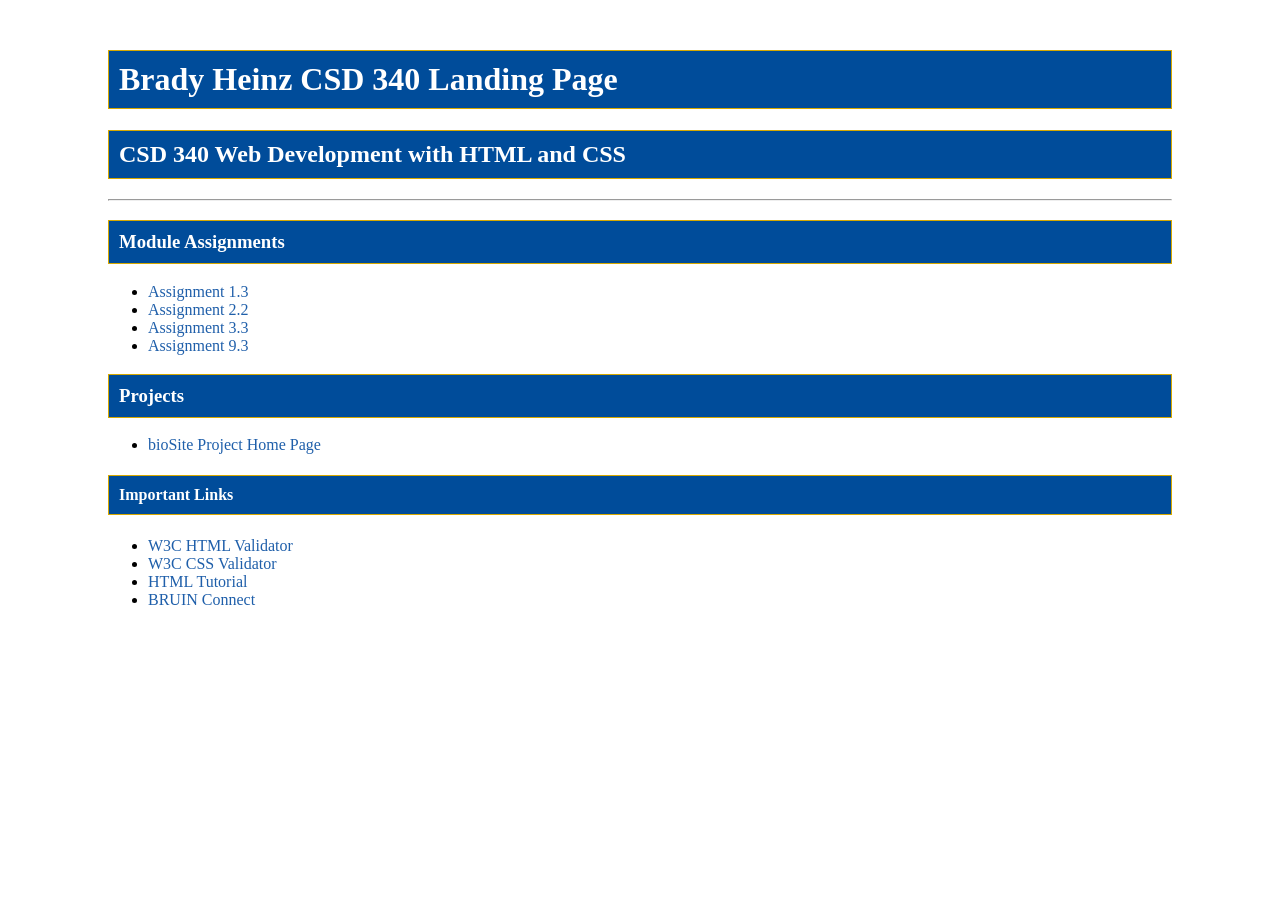
<file: index.html>
<!DOCTYPE html>
<html lang="en">
<head>
    <meta charset="UTF-8">
    <meta name="description" content="CSD 340 Landing Page">
    <meta name="author" content="Brady Heinz">
    <meta name="viewport" content="width=device-width, initial-scale=1.0">
    <title>Brady Heinz CSD 340 Landing Page</title>
    <link rel="stylesheet" href="site.css">
</head>
<body>
    <div id="container">
        <h1>Brady Heinz CSD 340 Landing Page</h1>
        <h2>CSD 340 Web Development with HTML and CSS</h2>
        <hr>

        <h3>Module Assignments</h3>
        <ul>
            <li><a href="module-1/Heinz_Mod1_3.html">Assignment 1.3</a></li>
            <li><a href="module-2/Heinz_Mod2_2.html">Assignment 2.2</a></li>
            <li><a href="module-3/Heinz_Mod3_3.html">Assignment 3.3</a></li>
            <li><a href="module-9/Heinz_Mod9_3.html">Assignment 9.3</a></li>
        </ul>

        <h3>Projects</h3>
        <ul>
            <li><a href="#">bioSite Project Home Page</a></li>
        </ul>

        <h4>Important Links</h4>
        <ul>
            <li><a href="https://validator.w3.org/">W3C HTML Validator</a></li>
            <li><a href="http://jigsaw.w3.org/css-validator/">W3C CSS Validator</a></li>
            <li><a href="https://www.w3schools.com/html/">HTML Tutorial</a></li>
            <li><a href="https://bruinconnect.bellevue.edu/">BRUIN Connect</a></li>
        </ul>
    </div>
</body>
</html>
</file>
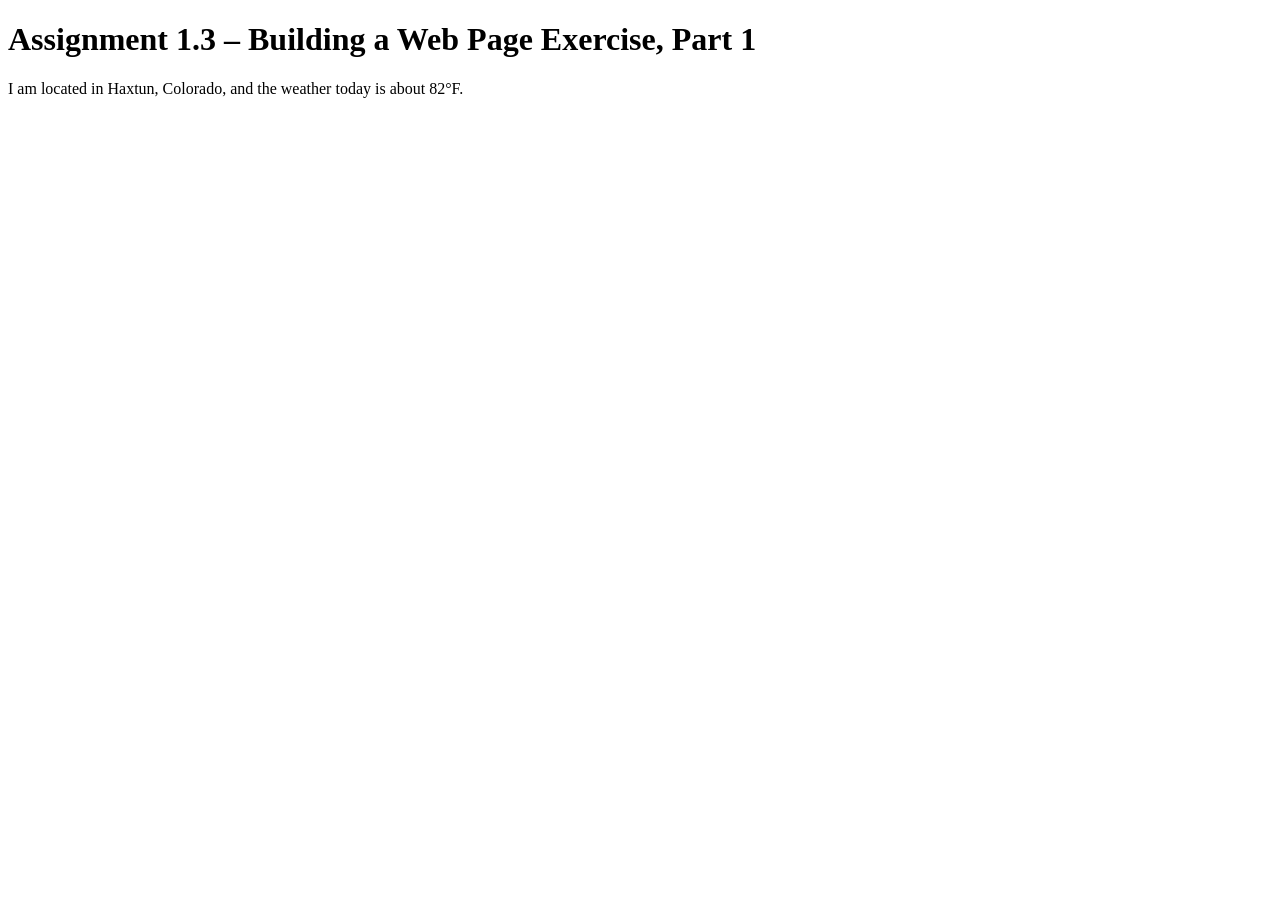
<file: module-1/Heinz_Mod1_3.html>
<!DOCTYPE html>
<html lang="en">
<head>
    <meta charset="UTF-8">
    <meta name="description" content="Building a Web Page Exercise, Part 1">
    <meta name="keywords" content="HTML, CSS, CSD 340">
    <meta name="author" content="Your Name">
    <meta name="viewport" content="width=device-width, initial-scale=1.0">
    <title>CSD 340 Web Development with HTML and CSS</title>
</head>

<body>
    <h1>Assignment 1.3 – Building a Web Page Exercise, Part 1</h1>
    <p>I am located in Haxtun, Colorado, and the weather today is about 82&deg;F.</p>
</body>

</html>
</file>
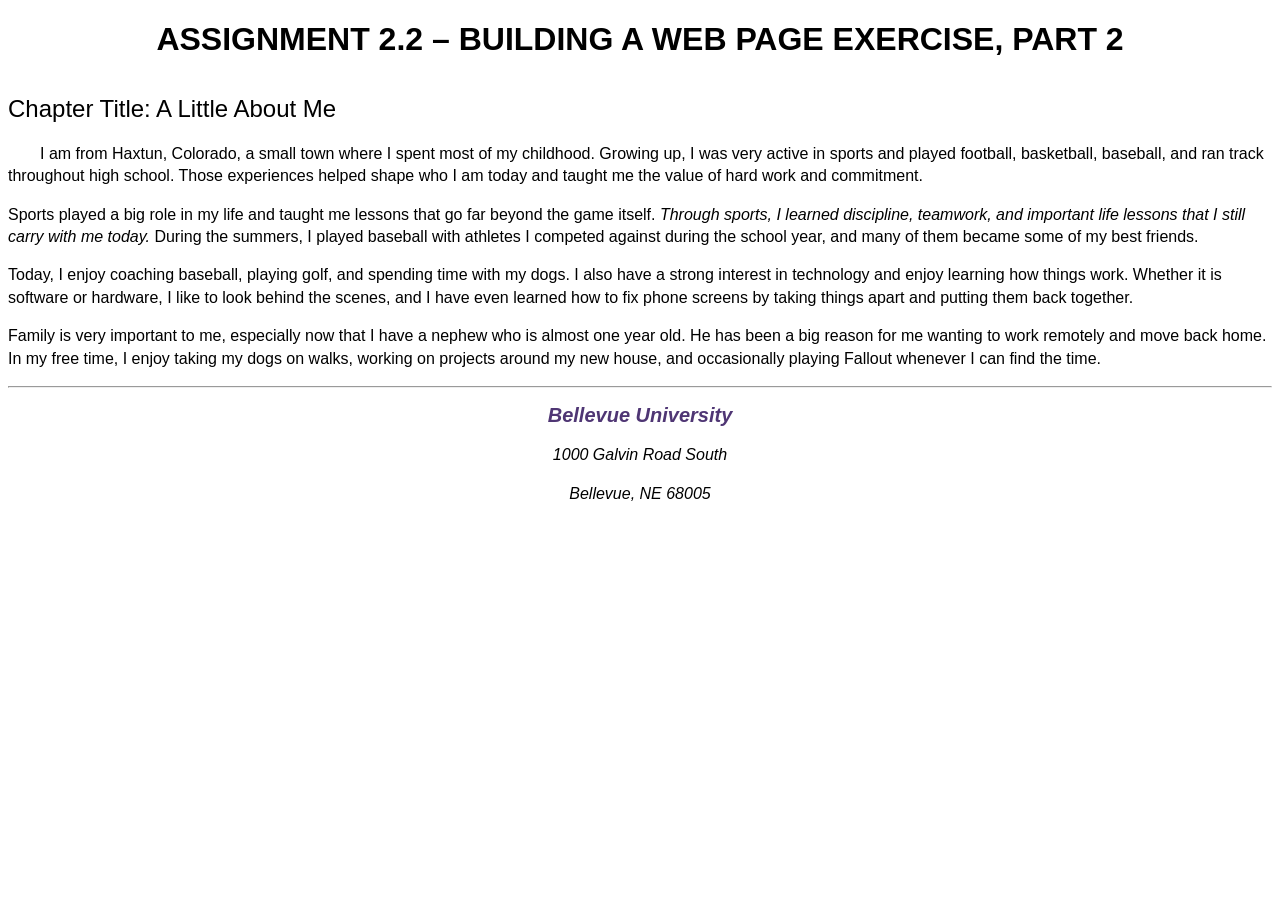
<file: module-2/Heinz_Mod2_2.html>
<!DOCTYPE html>
<html lang="en">
<head>
  <!-- Meta Tags -->
  <meta charset="UTF-8">
  <meta name="description" content="Assignment 2.2 for CSD 340 Development with HTML and CSS">
  <meta name="keywords" content="CSD 340, HTML, CSS, Bellevue University">
  <meta name="author" content="Brady Heinz">

  <!-- Link to CSS -->
  <link rel="stylesheet" href="Heinz_Mod2_2.css">

  <!-- Title -->
  <title>CSD 340 Development with HTML and CSS</title>
</head>

<body>
  <div id="container">
    
    <h1>Assignment 2.2 – Building a Web Page Exercise, Part 2</h1>
    <h2>Chapter Title: A Little About Me</h2>

    <p class="intro">
      I am from Haxtun, Colorado, a small town where I spent most of my childhood. Growing up, I was very active in sports and played football, basketball, baseball, and ran track throughout high school. Those experiences helped shape who I am today and taught me the value of hard work and commitment.
    </p>

    <p>
  Sports played a big role in my life and taught me lessons that go far beyond the game itself. 
  <span class="sentence">Through sports, I learned discipline, teamwork, and important life lessons that I still carry with me today.</span> 
  During the summers, I played baseball with athletes I competed against during the school year, and many of them became some of my best friends.
</p>

    <p>
      Today, I enjoy coaching baseball, playing golf, and spending time with my dogs. I also have a strong interest in technology and enjoy learning how things work. Whether it is software or hardware, I like to look behind the scenes, and I have even learned how to fix phone screens by taking things apart and putting them back together.
    </p>

    <p>
      Family is very important to me, especially now that I have a nephew who is almost one year old. He has been a big reason for me wanting to work remotely and move back home. In my free time, I enjoy taking my dogs on walks, working on projects around my new house, and occasionally playing Fallout whenever I can find the time.
    </p>

    <hr />

    <address>
      <p>
        <a href="https://www.bellevue.edu" target="_blank">Bellevue University</a>
      </p>
      <p>1000 Galvin Road South</p>
      <p>Bellevue, NE 68005</p>
    </address>

  </div>
</body>
</html>
</file>
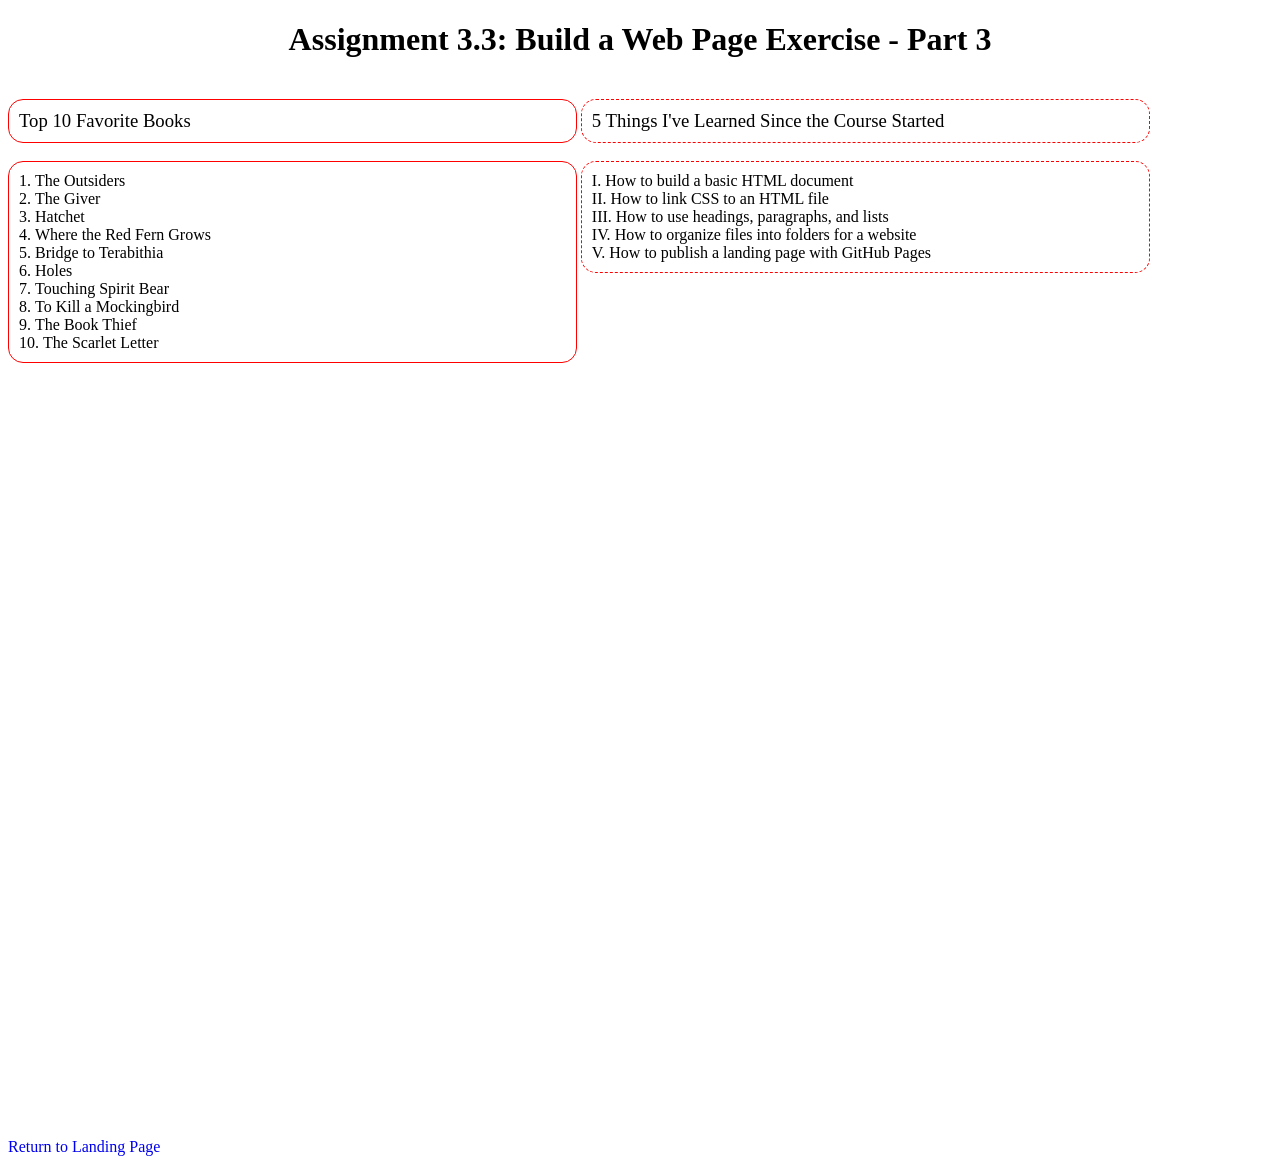
<file: module-3/Heinz_Mod3_3.html>
<!DOCTYPE html>
<html lang="en">
<head>
    <meta charset="UTF-8">
    <meta name="description" content="Assignment 3.3">
    <meta name="author" content="Brady Heinz">
    <meta name="viewport" content="width=device-width, initial-scale=1.0">
    <title>CSD 340 Web Development with HTML and CSS</title>
    <link rel="stylesheet" href="Heinz_Mod3_3.css">
</head>
<body>
    <div id="container">
        <h1>Assignment 3.3: Build a Web Page Exercise - Part 3</h1>

        <div id="left-div">
            <h3>Top 10 Favorite Books</h3>
            <ol>
                <li>The Outsiders</li>
                <li>The Giver</li>
                <li>Hatchet</li>
                <li>Where the Red Fern Grows</li>
                <li>Bridge to Terabithia</li>
                <li>Holes</li>
                <li>Touching Spirit Bear</li>
                <li>To Kill a Mockingbird</li>
                <li>The Book Thief</li>
                <li>The Scarlet Letter</li>
            </ol>
        </div>

        <div id="right-div">
            <h3>5 Things I've Learned Since the Course Started</h3>
            <ul>
                <li>How to build a basic HTML document</li>
                <li>How to link CSS to an HTML file</li>
                <li>How to use headings, paragraphs, and lists</li>
                <li>How to organize files into folders for a website</li>
                <li>How to publish a landing page with GitHub Pages</li>
            </ul>
        </div>

        <div id="bottom-div">
            <a href="../index.html">Return to Landing Page</a>
        </div>
    </div>
</body>
</html>
</file>
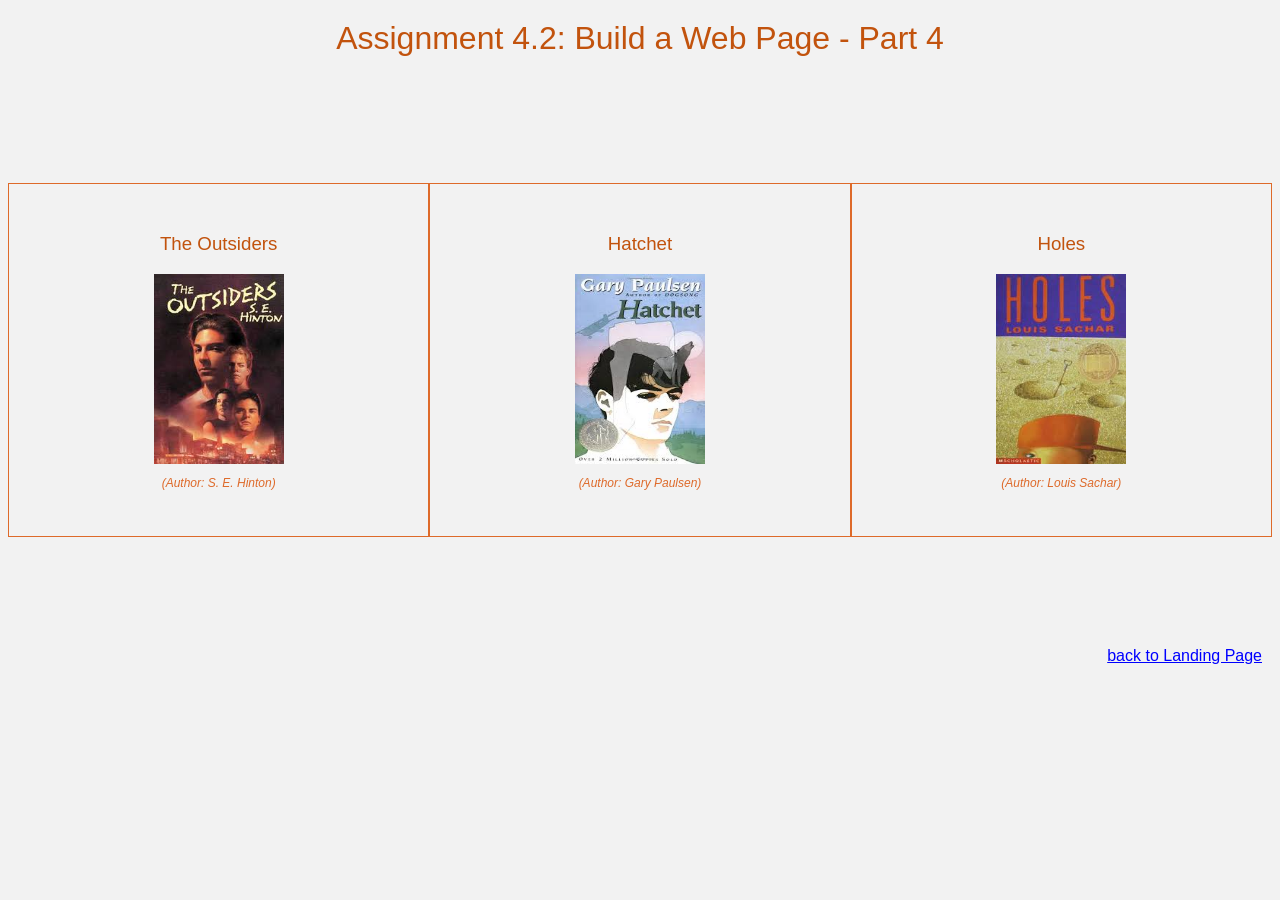
<file: module-4/Heinz_Mod4_2.html>
<!DOCTYPE html>
<html lang="en">
<head>
  <meta charset="UTF-8">
  <meta name="description" content="Assignment 4.2 Build a Web Page Exercise - Part 4">
  <meta name="author" content="Your Name">
  <meta name="viewport" content="width=device-width, initial-scale=1.0">
  <title>CSD 340 Web Development with HTML and CSS</title>
  <link rel="stylesheet" href="Heinz_Mod4_2.css">
</head>
<body>
  <div id="container">
    <h1>Assignment 4.2: Build a Web Page - Part 4</h1>

    <div id="image-gallery">
      <div class="gallery-item">
        <h3>The Outsiders</h3>
        <figure>
          <img src="images/the-outsiders.jpg" alt="Cover of The Outsiders">
          <figcaption>(Author: S. E. Hinton)</figcaption>
        </figure>
      </div>

      <div class="gallery-item">
        <h3>Hatchet</h3>
        <figure>
          <img src="images/hatchet.jpg" alt="Cover of Hatchet">
          <figcaption>(Author: Gary Paulsen)</figcaption>
        </figure>
      </div>

      <div class="gallery-item">
        <h3>Holes</h3>
        <figure>
          <img src="images/holes.jpg" alt="Cover of Holes">
          <figcaption>(Author: Louis Sachar)</figcaption>
        </figure>
      </div>
    </div>

    <div id="bottom-link">
      <a href="../index.html">back to Landing Page</a>
    </div>
  </div>
</body>
</html>
</file>
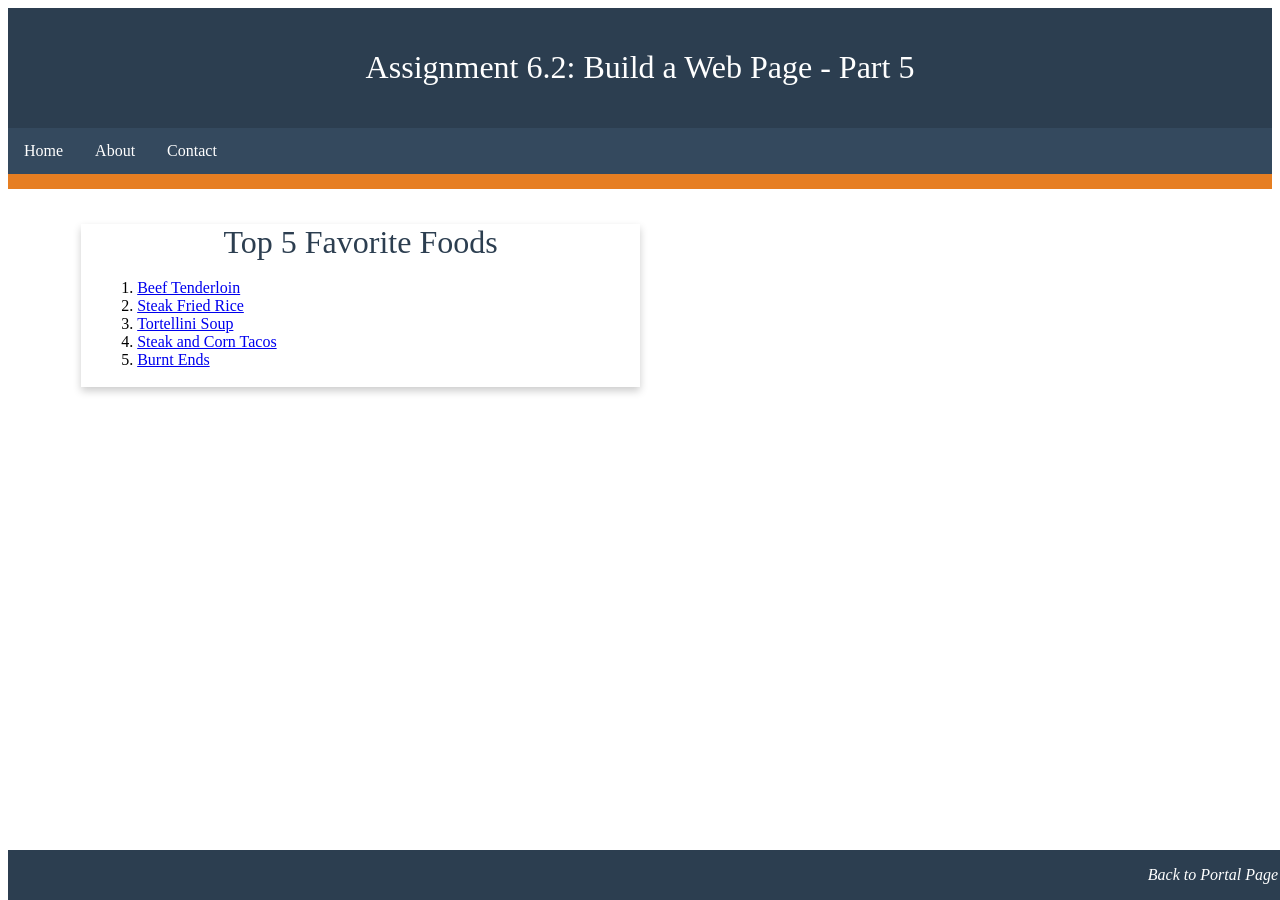
<file: module-6/Heinz_Mod6_2.html>
<!DOCTYPE html>
<html lang="en">
<head>
    <!--
        Name: Brady Heinz
        Assignment: 6.2 Build a Web Page - Part 5
    -->
    <meta charset="UTF-8">
    <title>CSD 340 Web Development with HTML and CSS</title>
    <link rel="stylesheet" href="Heinz_Mod6_2.css">
</head>

<body>
    <header>
        <h1>Assignment 6.2: Build a Web Page - Part 5</h1>
    </header>

    <div id="navbar">
        <a href="#">Home</a>
        <a href="#">About</a>
        <a href="#">Contact</a>
    </div>

    <div id="container">
        <div class="card">
            <div class="card-title">
                Top 5 Favorite Foods
            </div>

            <div class="card-content">
                <ol>
                    <li><a href="https://www.traeger.com/recipes/smoked-peppered-beef-tenderloin?srsltid=AfmBOoqRlcNNj96Jho-F1lt6f4rhaHgjpjPRjOjyzfBRsp8cbG7Sj-IC" target="_blank">Beef Tenderloin</a></li>
                    
                    <li><a href="https://grillonadime.com/blackstone-steak-fried-rice/" target="_blank">Steak Fried Rice</a></li>
                    
                    <li><a href="https://aromaticessence.co/instant-pot-tortellini-soup/" target="_blank">Tortellini Soup</a></li>
                    
                    <li><a href="https://www.burntpelletbbq.com/steak-and-corn-tacos-with-chimichurri/" target="_blank">Steak and Corn Tacos</a></li>
                    
                    <li><a href="https://www.windingcreekranch.org/smoked-pork-butt-burnt-ends/#recipe" target="_blank">Burnt Ends</a></li>
                </ol>
            </div>
        </div>
    </div>

    <footer>
        <p><a href="../index.html">Back to Portal Page</a></p>
    </footer>
</body>
</html>
</file>
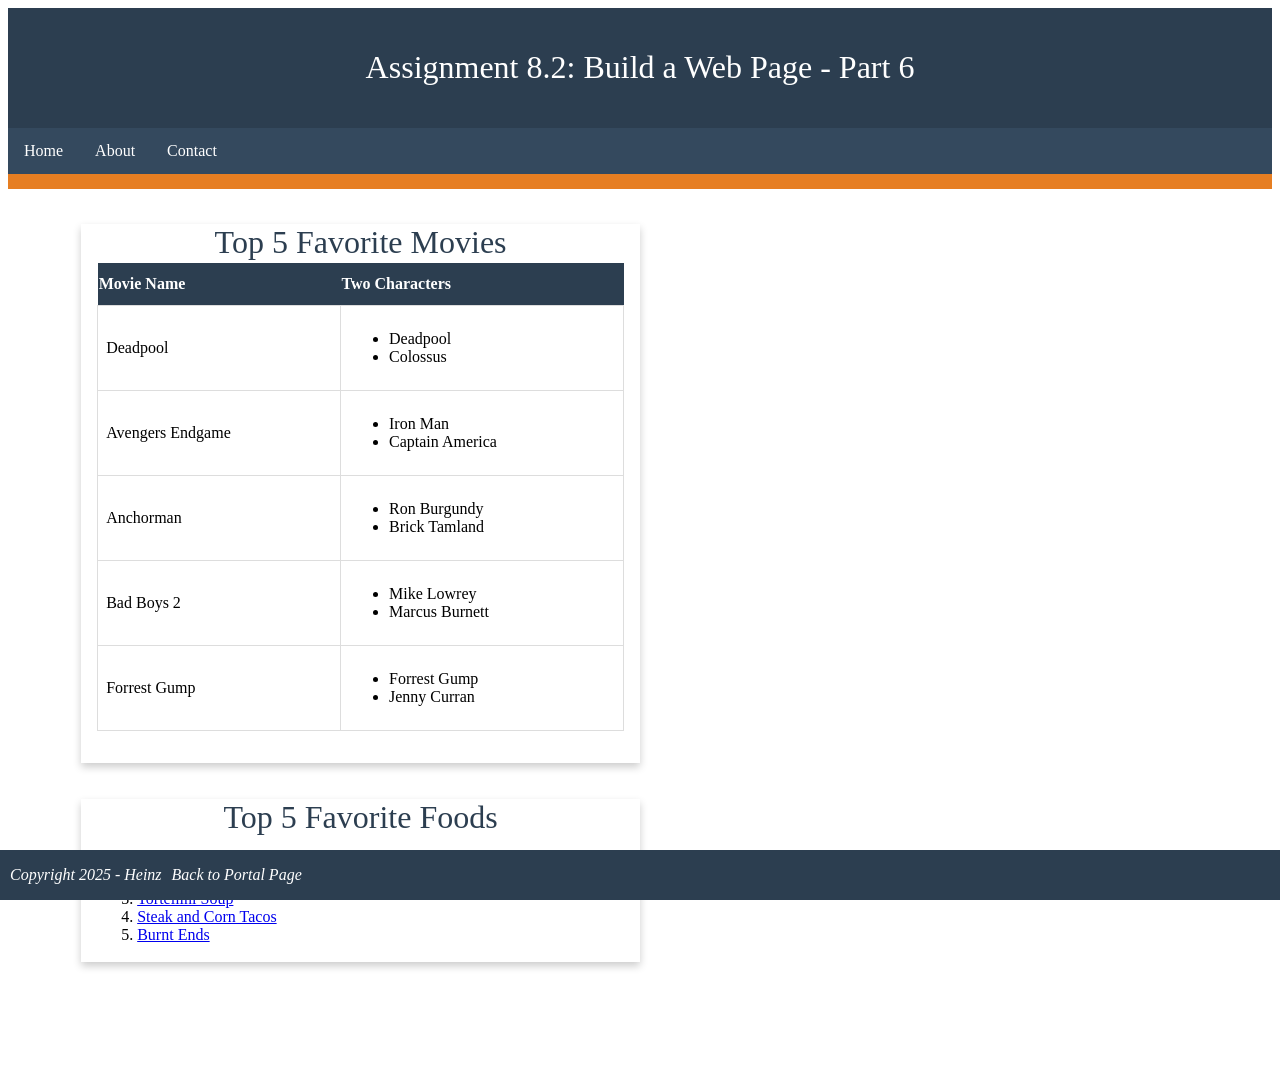
<file: module-8/Heinz_Mod8_2.html>
<!DOCTYPE html>
<html lang="en">
<head>
    <!--
        Name: Brady Heinz
        Assignment: 8.2 Build a Web Page - Part 6
    -->
    <meta charset="UTF-8">
    <title>CSD 340 Web Development with HTML and CSS</title>
    <link rel="stylesheet" href="Heinz_Mod8_2.css">
</head>

<body>
    <header>
        <h1>Assignment 8.2: Build a Web Page - Part 6</h1>
    </header>

    <div id="navbar">
        <a href="#">Home</a>
        <a href="#">About</a>
        <a href="#">Contact</a>
    </div>

    <div id="container">

        <div class="card">
            <div class="card-title">
                Top 5 Favorite Movies
            </div>

            <div class="card-content">
                <table id="movies">
                    <tr>
                        <th>Movie Name</th>
                        <th>Two Characters</th>
                    </tr>

                    <tr>
                        <td>Deadpool</td>
                        <td>
                            <ul>
                                <li>Deadpool</li>
                                <li>Colossus</li>
                            </ul>
                        </td>
                    </tr>

                    <tr>
                        <td>Avengers Endgame</td>
                        <td>
                            <ul>
                                <li>Iron Man</li>
                                <li>Captain America</li>
                            </ul>
                        </td>
                    </tr>

                    <tr>
                        <td>Anchorman</td>
                        <td>
                            <ul>
                                <li>Ron Burgundy</li>
                                <li>Brick Tamland</li>
                            </ul>
                        </td>
                    </tr>

                    <tr>
                        <td>Bad Boys 2</td>
                        <td>
                            <ul>
                                <li>Mike Lowrey</li>
                                <li>Marcus Burnett</li>
                            </ul>
                        </td>
                    </tr>

                    <tr>
                        <td>Forrest Gump</td>
                        <td>
                            <ul>
                                <li>Forrest Gump</li>
                                <li>Jenny Curran</li>
                            </ul>
                        </td>
                    </tr>
                </table>
            </div>
        </div>

        <br>
        <br>

        <div class="card">
            <div class="card-title">
                Top 5 Favorite Foods
            </div>

            <div class="card-content">
                <ol>
                    <li><a href="https://www.traeger.com/recipes/smoked-peppered-beef-tenderloin?srsltid=AfmBOoqRlcNNj96Jho-F1lt6f4rhaHgjpjPRjOjyzfBRsp8cbG7Sj-IC" target="_blank">Beef Tenderloin</a></li>
                    <li><a href="https://grillonadime.com/blackstone-steak-fried-rice/" target="_blank">Steak Fried Rice</a></li>
                    <li><a href="https://aromaticessence.co/instant-pot-tortellini-soup/" target="_blank">Tortellini Soup</a></li>
                    <li><a href="https://www.burntpelletbbq.com/steak-and-corn-tacos-with-chimichurri/" target="_blank">Steak and Corn Tacos</a></li>
                    <li><a href="https://www.windingcreekranch.org/smoked-pork-butt-burnt-ends/#recipe" target="_blank">Burnt Ends</a></li>
                </ol>
            </div>
        </div>

    </div>

    <footer>
        <p>Copyright 2025 - Heinz</p>
        <p><a href="../index.html">Back to Portal Page</a></p>
    </footer>
</body>
</html>
</file>
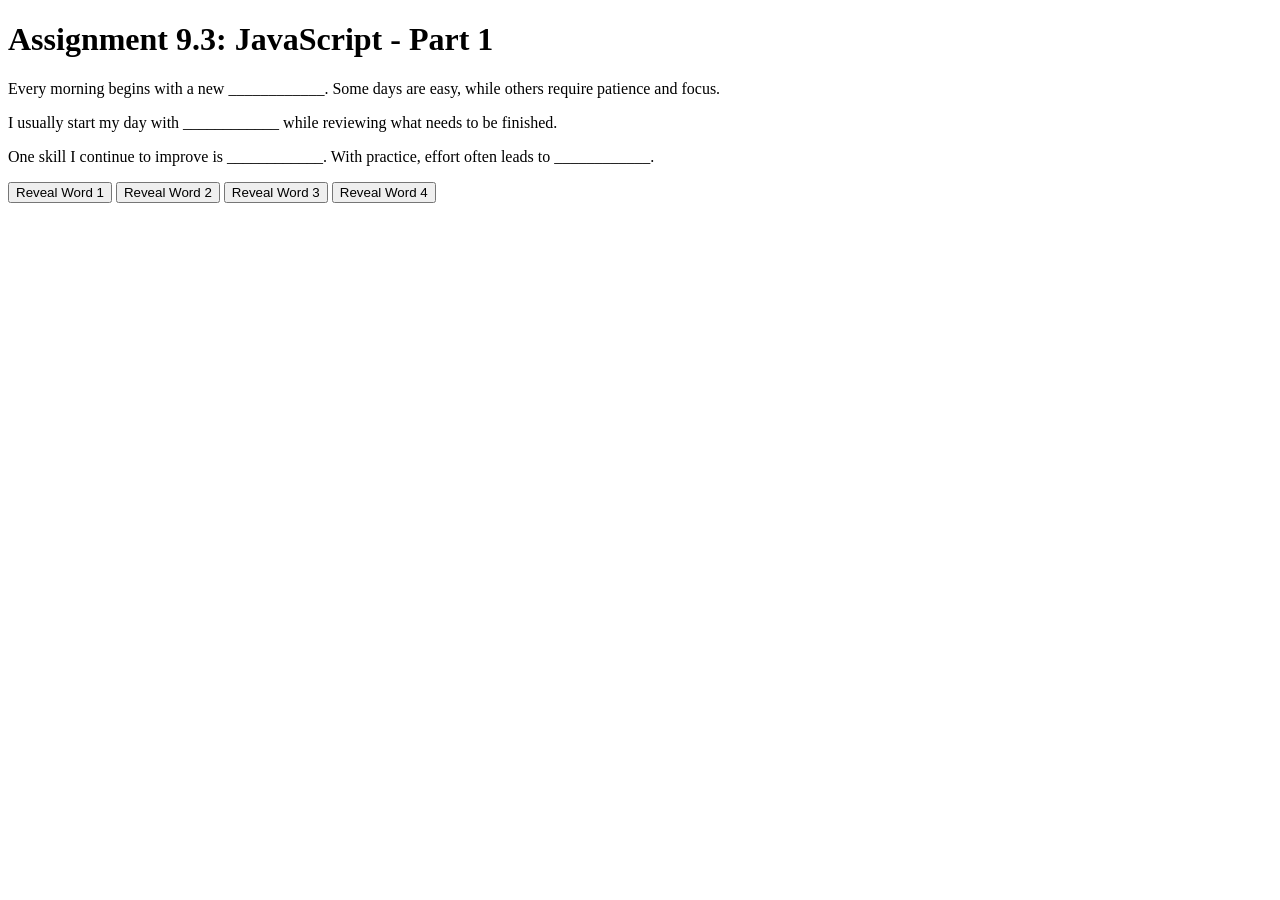
<file: module-9/Heinz_Mod9_3.html>
<!DOCTYPE html>
<html lang="en">
<head>
    <meta charset="UTF-8">
    <title>CSD 340 Web Development with HTML and CSS</title>

    <script>
        var word1 = "adventure";
        var word2 = "coffee";
        var word3 = "coding";
        var word4 = "success";

        function replaceWord(id, word) {
            document.getElementById(id).innerHTML = word;
        }
    </script>
</head>

<body>

    <h1>Assignment 9.3: JavaScript - Part 1</h1>

    <p>
        Every morning begins with a new 
        <span id="word1">____________</span>.
        Some days are easy, while others require patience and focus.
    </p>

    <p>
        I usually start my day with 
        <span id="word2">____________</span>
        while reviewing what needs to be finished.
    </p>

    <p>
        One skill I continue to improve is 
        <span id="word3">____________</span>.
        With practice, effort often leads to 
        <span id="word4">____________</span>.
    </p>

    <button onclick="replaceWord('word1', word1)">
        Reveal Word 1
    </button>

    <button onclick="replaceWord('word2', word2)">
        Reveal Word 2
    </button>

    <button onclick="replaceWord('word3', word3)">
        Reveal Word 3
    </button>

    <button onclick="replaceWord('word4', word4)">
        Reveal Word 4
    </button>

</body>
</html>
</file>
<file: site.css>
#container {
    margin-top: 50px;
    margin-left: 100px;
    margin-right: 100px;
}

h1, h2, h3, h4 {
    background-color: #004c9a;
    color: white;
    border: 1px solid #D6A800;
    padding: 10px;
}

a {
    color: #1f5faa;
    text-decoration: none;
}

a:hover {
    color: #d97706;
}

a:visited {
    color: #7c3aed;
}
</file>
<file: module-2/Heinz_Mod2_2.css>
/* Set base font size */
html, body {
  font-size: 16px;
  font-family: Arial, Helvetica, sans-serif;
}

/* Paragraph styling */
p {
  font-weight: 400;
  line-height: 1.4em;
}

/* Heading 1 styling */
h1 {
  font-weight: 700;
  text-transform: uppercase;
  text-align: center;
}

/* Heading 2 styling */
h2 {
  font-weight: 500;
  text-align: left;
  padding-top: 15px;
}

/* Address styling */
address {
  text-align: center;
}

/* Link styling inside address */
address a {
  font-weight: bold;
  font-size: 1.25em;
  color: #4F3674;
  text-decoration: none;
}

/* Hover effect */
address a:hover {
  text-decoration: underline;
  background-color: #D6A800;
}

/* Visited link style */
address a:visited {
  color: #6A4C93;
}

/* Sentence class */
.sentence {
  font-style: italic;
}

/* Intro paragraph */
.intro {
  text-indent: 2em;
}
</file>
<file: module-3/Heinz_Mod3_3.css>
h1 {
    text-align: center;
}

#left-div {
    width: 45%;
    display: inline-block;
    vertical-align: top;
}

#right-div {
    width: 45%;
    display: inline-block;
    vertical-align: top;
}

#bottom-div {
    width: 100%;
    margin-top: 60%;
    float: right;
    margin-bottom: 20px;
}

h3 {
    font-weight: 500;
}

ol, ul {
    font-weight: 300;
    padding: 10px;
    list-style-position: inside;
}

#left-div h3 {
    border: 1px solid red;
    border-radius: 15px;
    padding: 10px;
}

#left-div ol {
    border: 1px solid red;
    border-radius: 15px;
}

#right-div h3 {
    border: 1px dashed red;
    border-radius: 15px;
    padding: 10px;
}

#right-div ul {
    border: 1px dashed red;
    border-radius: 15px;
    list-style-type: upper-roman;
}

a {
    text-decoration: none;
}

a:hover {
    text-decoration: underline;
}
</file>
<file: module-4/Heinz_Mod4_2.css>
body {
  background-color: #f2f2f2;
  font-family: Tahoma, Arial, sans-serif;
}

#container {
  width: 100%;
}

h1 {
  text-align: center;
  color: rgba(191, 74, 0, 0.95);
  margin-top: 20px;
  margin-bottom: 30px;
  font-weight: normal;
}

#image-gallery {
  margin-top: 10%;
  display: grid;
  grid-template-columns: repeat(3, 1fr);
}

.gallery-item {
  border: 1px solid rgba(220, 91, 20, 0.9);
  padding: 30px;
}

h3 {
  text-align: center;
  color: rgba(191, 74, 0, 0.95);
  font-weight: normal;
}

figure {
  text-align: center;
}

img {
  width: 130px;
  height: 190px;
}

figcaption {
  font-style: italic;
  font-size: 0.75em;
  color: rgba(220, 91, 20, 0.9);
  margin-top: 8px;
}

#bottom-link {
  text-align: right;
  margin-top: 110px;
  margin-right: 10px;
}

#bottom-link a {
  color: blue;
}
</file>
<file: module-6/Heinz_Mod6_2.css>
header {
    background-color: #2c3e50;
    color: white;
    padding: 20px;
    text-align: center;
}

h1 {
    font-weight: 400;
}

#navbar {
    overflow: hidden;
    background-color: #34495e;
    border-bottom: solid 15px #e67e22;
}

#navbar a {
    float: left;
    display: block;
    color: white;
    text-align: center;
    padding: 14px 16px;
    text-decoration: none;
}

#navbar a:hover {
    background-color: #e67e22;
    color: white;
}

#container {
    margin-top: 2%;
    margin-left: 5%;
    margin-right: 5%;
    padding: 10px;
}

.card {
    box-shadow: 0 4px 8px 0 rgba(0, 0, 0, 0.2);
    transition: 0.3s;
    width: 50%;
}

.card:hover {
    box-shadow: 0 8px 16px 0 rgba(0, 0, 0, 0.2);
}

.card-title {
    text-align: center;
    font-size: 2em;
    color: #2c3e50;
    font-weight: 400;
}

.card-content {
    padding: 2px 16px;
}

footer {
    background-color: #2c3e50;
    position: absolute;
    bottom: 0;
    width: 100%;
}

footer p {
    color: white;
    font-weight: 400;
    float: right;
    padding-right: 10px;
    font-style: italic;
}

footer a {
    text-decoration: none;
    color: white;
}

footer a:hover {
    text-decoration: underline;
}
</file>
<file: module-8/Heinz_Mod8_2.css>
header {
    background-color: #2c3e50;
    color: white;
    padding: 20px;
    text-align: center;
}

h1 {
    font-weight: 400;
}

#navbar {
    overflow: hidden;
    background-color: #34495e;
    border-bottom: solid 15px #e67e22;
}

#navbar a {
    float: left;
    display: block;
    color: white;
    text-align: center;
    padding: 14px 16px;
    text-decoration: none;
}

#navbar a:hover {
    background-color: #e67e22;
    color: white;
}

#container {
    margin: 2% 5% 100px 5%;
    padding: 10px;
}

.card {
    box-shadow: 0 4px 8px 0 rgba(0, 0, 0, 0.2);
    transition: 0.3s;
    width: 50%;
}

.card:hover {
    box-shadow: 0 8px 16px 0 rgba(0, 0, 0, 0.2);
}

.card-title {
    text-align: center;
    font-size: 2em;
    color: #2c3e50;
    font-weight: 400;
}

.card-content {
    padding: 2px 16px;
}

#movies {
    border-collapse: collapse;
    width: 100%;
    margin-bottom: 30px;
}

#movies th {
    padding-top: 12px;
    padding-bottom: 12px;
    text-align: left;
    background-color: #2c3e50;
    color: white;
}

#movies td {
    border: 1px solid #ddd;
    padding: 8px;
}

footer {
    background-color: #2c3e50;
    position: fixed;
    left: 0;
    bottom: 0;
    width: 100%;
}

footer p {
    color: white;
    font-weight: 400;
    font-style: italic;
    float: left;
    padding-left: 10px;
}

footer a {
    color: white;
    font-weight: 400;
    font-style: italic;
    text-decoration: none;
    float: right;
    padding-right: 10px;
}

footer a:hover {
    text-decoration: underline;
}
</file>
